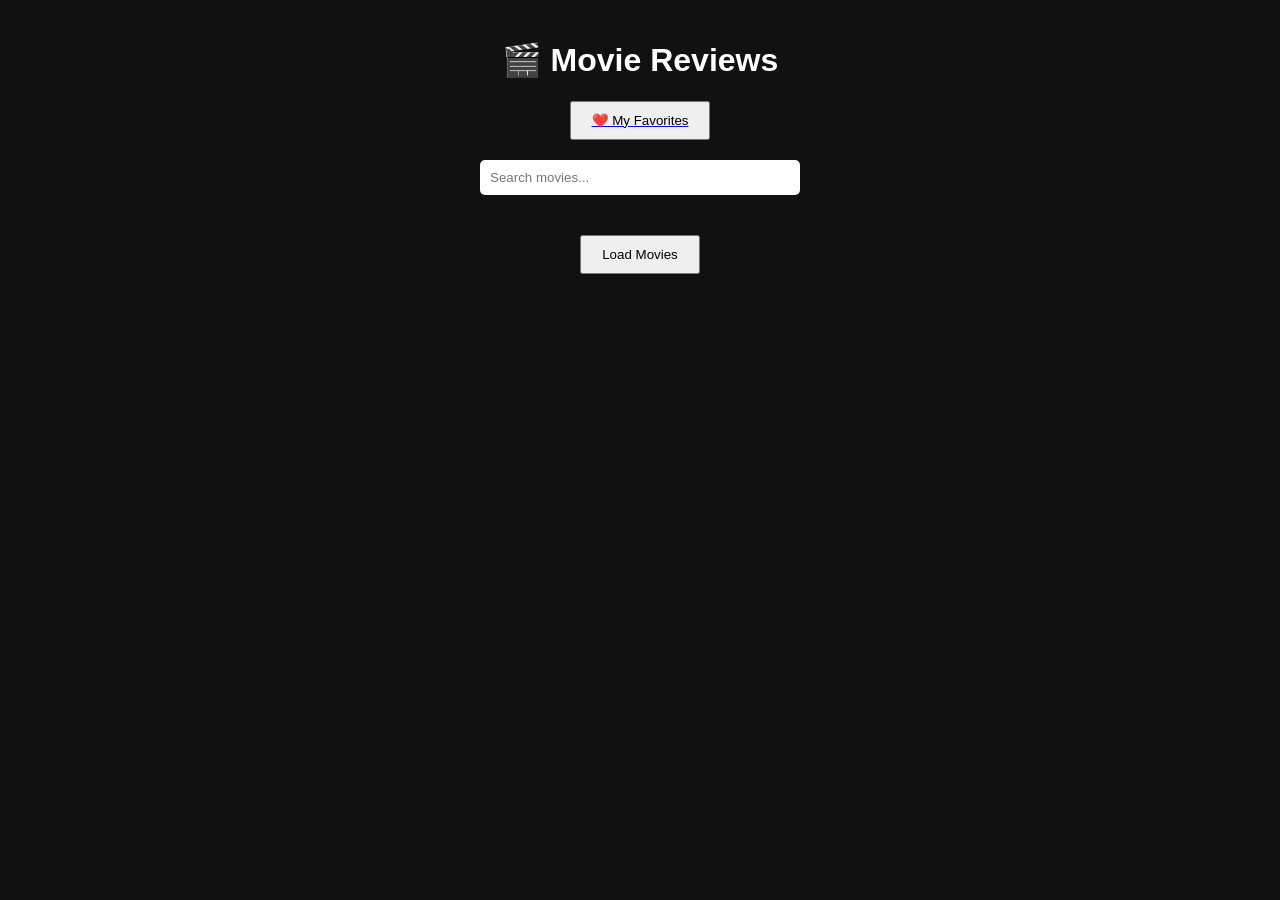
<file: index.html>
<!DOCTYPE html>
<html lang="en">
<head>
    <meta charset="UTF-8">
    <meta name="viewport" content="width=device-width, initial-scale=1.0">
    <title>Movie Reviews</title>

    <link rel="stylesheet" href="style.css">
</head>
<body>

<header>
    <h1>🎬 Movie Reviews</h1>
<a href="favorites.html">
    <button>❤️ My Favorites</button>
</a>
    <input
        type="text"
        id="search"
        placeholder="Search movies..."
    >
</header>

<button onclick="loadMovies()">Load Movies</button>

<div id="page" class="page">
    <div id="movies"></div>
</div>

<script src="script.js"></script>

</body>
</html>
</file>
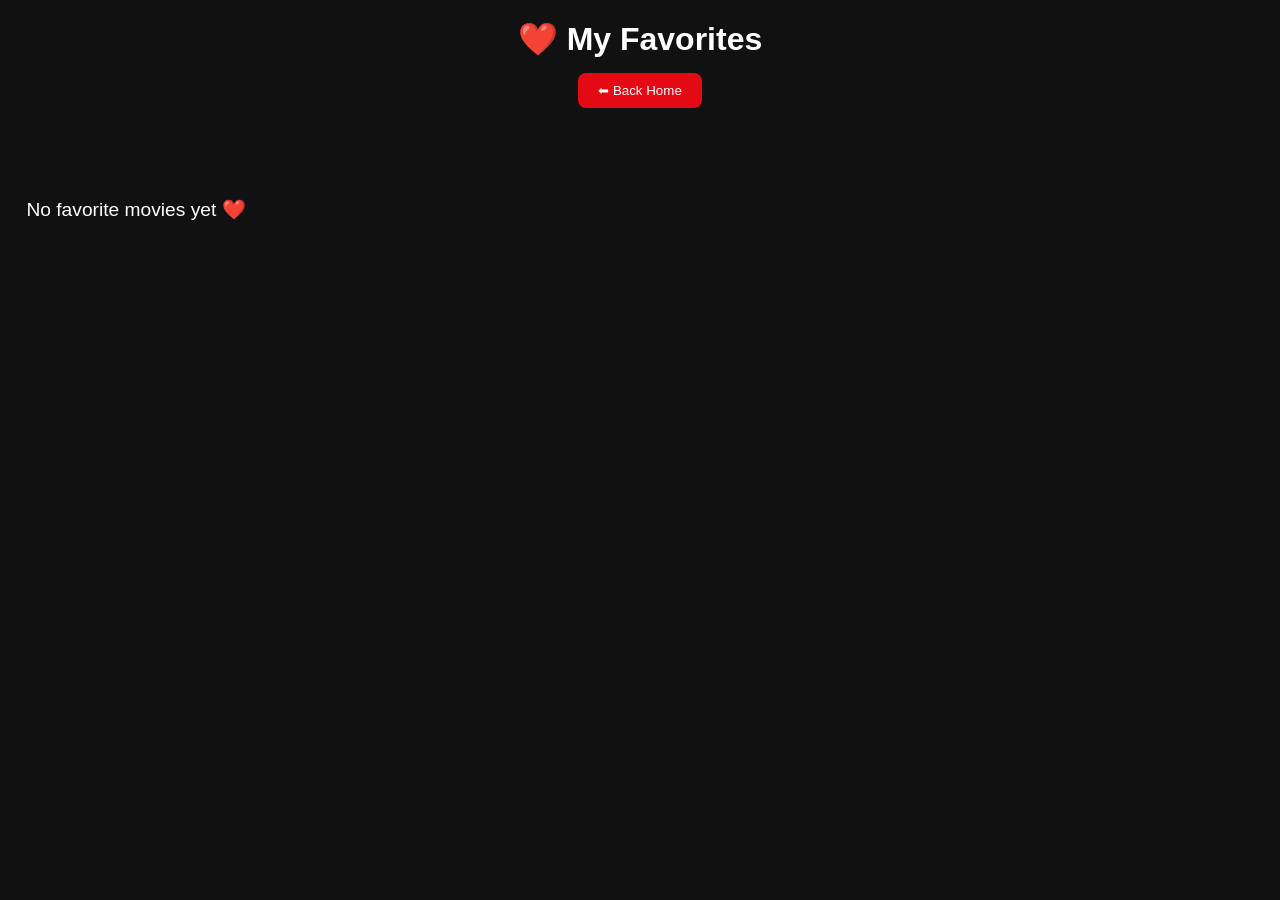
<file: favorites.html>
<!DOCTYPE html>
<html lang="en">
<head>
<meta charset="UTF-8">
<meta name="viewport" content="width=device-width, initial-scale=1.0">
<title>My Favorites</title>

<style>
*{
    margin:0;
    padding:0;
    box-sizing:border-box;
    font-family:Arial,sans-serif;
}

body{
    background:#111;
    color:white;
}

header{
    padding:20px;
    text-align:center;
}

header h1{
    margin-bottom:15px;
}

.home-btn{
    background:#e50914;
    color:white;
    border:none;
    padding:10px 20px;
    border-radius:8px;
    cursor:pointer;
}

.home-btn:hover{
    opacity:.9;
}

#favorites{
    display:grid;
    grid-template-columns:repeat(auto-fill,minmax(220px,1fr));
    gap:20px;
    padding:20px;
}

.movie{
    background:#222;
    border-radius:10px;
    overflow:hidden;
    cursor:pointer;
    transition:.3s;
}

.movie:hover{
    transform:scale(1.05);
}

.movie img{
    width:100%;
    display:block;
}

.movie-info{
    padding:10px;
}

.movie-info h3{
    margin-bottom:10px;
}

.empty{
    text-align:center;
    margin-top:50px;
    font-size:1.2rem;
}
</style>
</head>
<body>

<header>

    <h1>❤️ My Favorites</h1>

    <button
        class="home-btn"
        onclick="window.location.href='index.html'"
    >
        ⬅ Back Home
    </button>

</header>

<div id="favorites"></div>

<script src="favorites.js"></script>

</body>
</html>
</file>
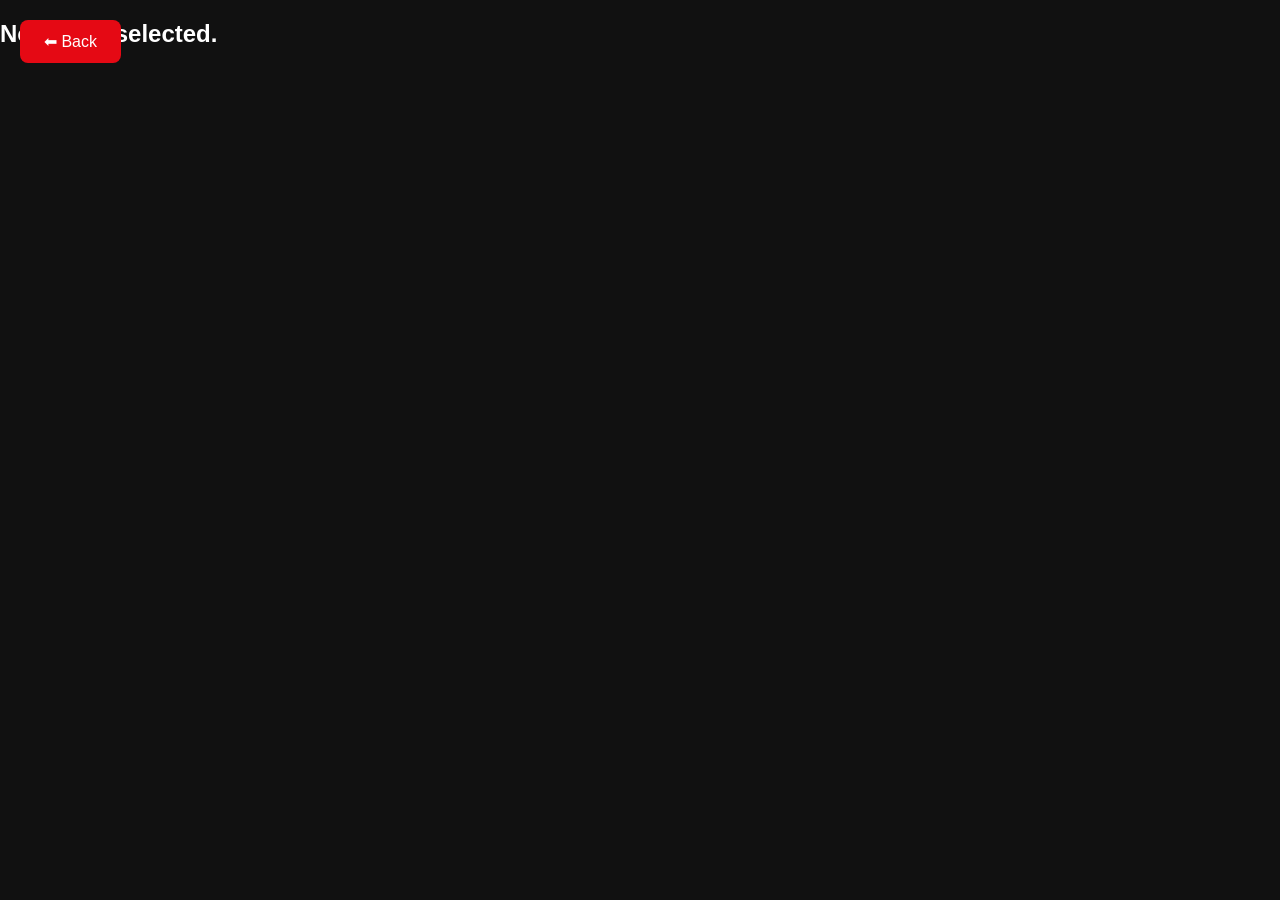
<file: movie.html>
<!DOCTYPE html>
<html lang="en">
<head>
    <meta charset="UTF-8">
    <meta name="viewport" content="width=device-width, initial-scale=1.0">
    <title>Movie Details</title>

    <style>

        *{
            box-sizing:border-box;
        }

        body{
            margin:0;
            background:#111;
            color:white;
            font-family:Arial,sans-serif;
            overflow-x:hidden;
        }

        .back-btn{
            position:fixed;
            top:20px;
            left:20px;
            z-index:100;
            border:none;
            padding:12px 24px;
            border-radius:8px;
            background:#e50914;
            color:white;
            cursor:pointer;
            font-size:16px;
            transition:.3s;
        }

        .back-btn:hover{
            transform:scale(1.05);
        }

        .banner{
            min-height:100vh;
            background-size:cover;
            background-position:center;
            display:flex;
            align-items:center;
        }

        .banner-content{
            width:100%;
            max-width:1300px;
            margin:auto;
            padding:60px;
            display:flex;
            gap:50px;
            align-items:center;
            animation:fadeIn .8s ease;
        }

        .poster{
            width:340px;
            border-radius:16px;
            box-shadow:0 20px 50px rgba(0,0,0,.7);
        }

        .info{
            max-width:700px;
        }

        .info h1{
            font-size:4rem;
            margin-bottom:20px;
        }

        .stats{
            display:flex;
            gap:20px;
            font-size:1.2rem;
            margin-bottom:25px;
        }

        .overview{
            font-size:1.15rem;
            line-height:1.8;
            color:#e0e0e0;
        }

        @keyframes fadeIn{
            from{
                opacity:0;
                transform:translateY(40px);
            }

            to{
                opacity:1;
                transform:translateY(0);
            }
        }

        @media(max-width:900px){

            .banner-content{
                flex-direction:column;
                text-align:center;
                padding:30px;
            }

            .poster{
                width:260px;
            }

            .info h1{
                font-size:2.5rem;
            }

            .stats{
                justify-content:center;
                flex-wrap:wrap;
            }
        }

    </style>

</head>
<body>

    <button class="back-btn" onclick="history.back()">
        ⬅ Back
    </button>

    <div id="movie">
        Loading...
    </div>

    <script src="movie.js"></script>

</body>
</html>
</file>
<file: style.css>
body{
    margin:0;
    background:#111;
    color:white;
    font-family:Arial,sans-serif;
}

header{
    text-align:center;
    padding:20px;
}

#search{
    width:300px;
    padding:10px;
    border:none;
    border-radius:5px;
}

button{
    display:block;
    margin:20px auto;
    padding:10px 20px;
    cursor:pointer;
}

#movies{
    display:grid;
    grid-template-columns:repeat(auto-fill,minmax(220px,1fr));
    gap:20px;
    padding:20px;
}

.movie{
    background:#222;
    border-radius:10px;
    overflow:hidden;
    cursor:pointer;
    transition:transform .3s ease, box-shadow .3s ease;
}

.movie:hover{
    transform:scale(1.05);
    box-shadow:0 10px 25px rgba(0,0,0,.4);
}

.movie:active{
    transform:scale(.95);
}

.movie img{
    width:100%;
    display:block;
}

.movie-info{
    padding:10px;
}

.movie-info h3{
    margin:0 0 10px;
}

@keyframes pop{
    0%{transform:scale(1);}
    50%{transform:scale(1.1);}
    100%{transform:scale(1);}
}

.clicked{
    animation:pop .3s ease;
}

/* page transitions */

.page{
    opacity:1;
    transform:translateY(0);
    transition:opacity .4s ease, transform .4s ease;
}

.page.hide{
    opacity:0;
    transform:translateY(20px);
}
.banner{
    min-height:100vh;
    background-size:cover;
    background-position:center;
    display:flex;
    align-items:center;
}

.banner-content{
    width:100%;
    max-width:1200px;
    margin:auto;
    padding:50px;
    display:flex;
    gap:40px;
    align-items:center;
}

.poster{
    width:320px;
    border-radius:15px;
    box-shadow:0 20px 50px rgba(0,0,0,.7);
}

.info{
    max-width:700px;
}

.info h1{
    font-size:4rem;
    margin-bottom:20px;
}

.stats{
    display:flex;
    gap:20px;
    font-size:1.2rem;
    margin-bottom:20px;
}

.overview{
    font-size:1.1rem;
    line-height:1.8;
}
.favorite-btn{
    margin-top:20px;
    padding:12px 24px;
    border:none;
    border-radius:8px;
    background:#e50914;
    color:white;
    font-size:16px;
    cursor:pointer;
    transition:.3s;
}

.favorite-btn:hover{
    transform:scale(1.05);
}
.actions{
    display:flex;
    gap:15px;
    margin-top:20px;
    margin-bottom:20px;
    flex-wrap:wrap;
}

.favorite-btn,
.trailer-btn{
    padding:12px 24px;
    border:none;
    border-radius:8px;
    cursor:pointer;
    font-size:16px;
    transition:.3s;
}

.favorite-btn{
    background:#e50914;
    color:white;
}

.trailer-btn{
    background:white;
    color:black;
}

.favorite-btn:hover,
.trailer-btn:hover{
    transform:scale(1.05);
}
</file>
